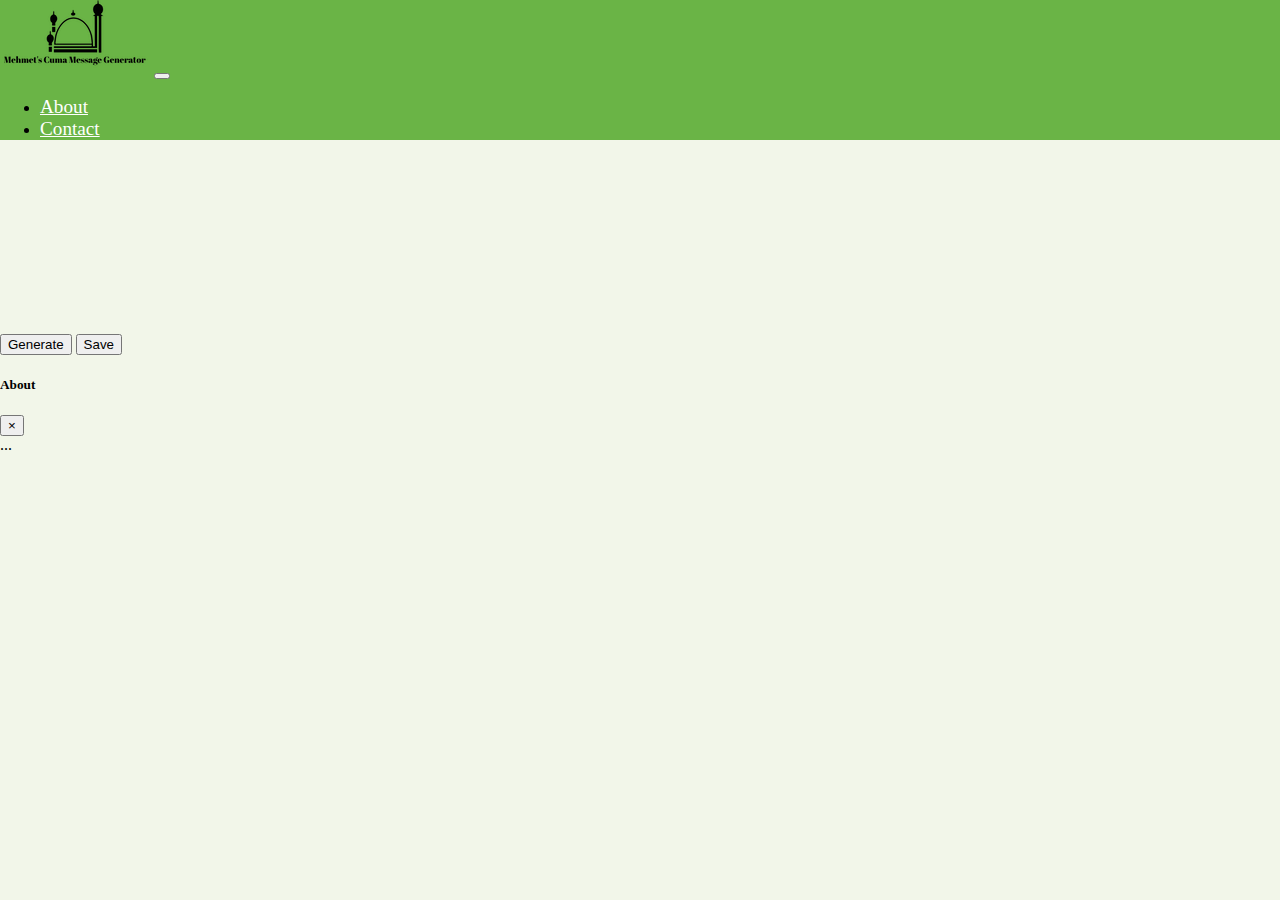
<file: index.html>
<!DOCTYPE html>
<html lang="en">
  <head>
    <title>Mehmet's Cuma Message Generator</title>
    <meta charset="utf-8" />
    <meta name="viewport" content="width=device-width, initial-scale=1" />
    <!-- Stylings -->
    <link rel="stylesheet" type="text/css" href="css/main.css" />
    <!-- Local Javascript -->
    <!-- Currently there are none so add them accordingly!!! -->

    <!-- Bootstrap -->
    <link
      rel="stylesheet"
      href="https://stackpath.bootstrapcdn.com/bootstrap/4.1.3/css/bootstrap.min.css"
      integrity="sha384-MCw98/SFnGE8fJT3GXwEOngsV7Zt27NXFoaoApmYm81iuXoPkFOJwJ8ERdknLPMO"
      crossorigin="anonymous"
    />
  </head>
  <body>
    <!-- jQuery -->
    <script
      src="https://code.jquery.com/jquery-3.4.1.min.js"
      integrity="sha256-CSXorXvZcTkaix6Yvo6HppcZGetbYMGWSFlBw8HfCJo="
      crossorigin="anonymous"
    ></script>

    <!-- Bootstrap -->
    <script
      src="https://stackpath.bootstrapcdn.com/bootstrap/4.1.3/js/bootstrap.min.js"
      integrity="sha384-ChfqqxuZUCnJSK3+MXmPNIyE6ZbWh2IMqE241rYiqJxyMiZ6OW/JmZQ5stwEULTy"
      crossorigin="anonymous"
    ></script>
    <!-- Script embeddings end here.. -->

    <!-- Navbar -->
    <nav class="navbar navbar-expand-md">
      <img src="resources/logo_resized.png" alt="Logo" />
      <button
        class="navbar-toggler navbar-dark"
        type="button"
        data-toggle="collapse"
        data-target="#main-navigation"
      >
        <span class="navbar-toggler-icon"></span>
      </button>
      <div class="collapse navbar-collapse" id="main-navigation">
        <ul class="navbar-nav">
          <li class="nav-item">
            <span style="font-size: 1.2em;"
              ><a
                class="nav-link"
                href="#"
                data-toggle="modal"
                data-target="#exampleModal"
                >About</a
              ></span
            >
          </li>
          <li class="nav-item">
            <span style="font-size: 1.2em;"
              ><a class="nav-link" href="http://mehmetcan.io/">Contact</a></span
            >
          </li>
        </ul>
      </div>
    </nav>
    <!-- Navbar ends here.. -->

    <!-- Page contents.. -->
    <header class="page-header header container-fluid">
      <div class="d-flex justify-content-center" style="margin-top: 30px;">
        <!-- Canvas object -->
        <!-- Mainly where the app functions -->
        <canvas class="cuma-generated-message">
          <p>Your browser does not support HTML5. REEEEEEEE!</p>
        </canvas>
      </div>
      <!-- Canvas object ends here.. -->
      <!-- Buttons Generate and Save -->
      <div class="d-flex justify-content-center" style="margin-top: 10px;">
        <button
          type="button"
          class="btn btn-primary btn-lg mr-2"
          onclick="draw();"
        >
          Generate
        </button>
        <a id="download" download="triangle.png">
          <button
            type="button"
            class="btn btn-success btn-lg"
            onclick="saveImg()"
          >
            Save
          </button>
        </a>
      </div>
      <!-- Share buttons end here.. -->

      <!-- Modal -->
      <div
        class="modal fade"
        id="exampleModal"
        tabindex="-1"
        role="dialog"
        aria-labelledby="exampleModalLabel"
        aria-hidden="true"
      >
        <div class="modal-dialog" role="document">
          <div class="modal-content">
            <div class="modal-header">
              <h5 class="modal-title" id="exampleModalLabel">About</h5>
              <button
                type="button"
                class="close"
                data-dismiss="modal"
                aria-label="Close"
              >
                <span aria-hidden="true">&times;</span>
              </button>
            </div>
            <div class="modal-body">
              ...
            </div>
          </div>
        </div>
      </div>

      <!-- This should be added here -->
      <!-- Because the Canvas object should be initialized -->
      <!-- Before the controlling Javascript!! -->
      <script src="js/drawer.js"></script>
    </header>
  </body>
</html>
</file>
<file: css/main.css>
body {
  padding: 0;
  margin: 0;
  overflow: hidden;
  background: #f2f6e9;
}

/*--- navigation bar ---*/

.navbar {
  background: #6ab446;
}

.nav-link,
.navbar-brand {
  color: #fff;
  cursor: pointer;
}

.nav-link {
  margin-right: 1em !important;
}

.nav-link:hover {
  color: #000;
}

.navbar-collapse {
  justify-content: flex-end;
}
</file>
